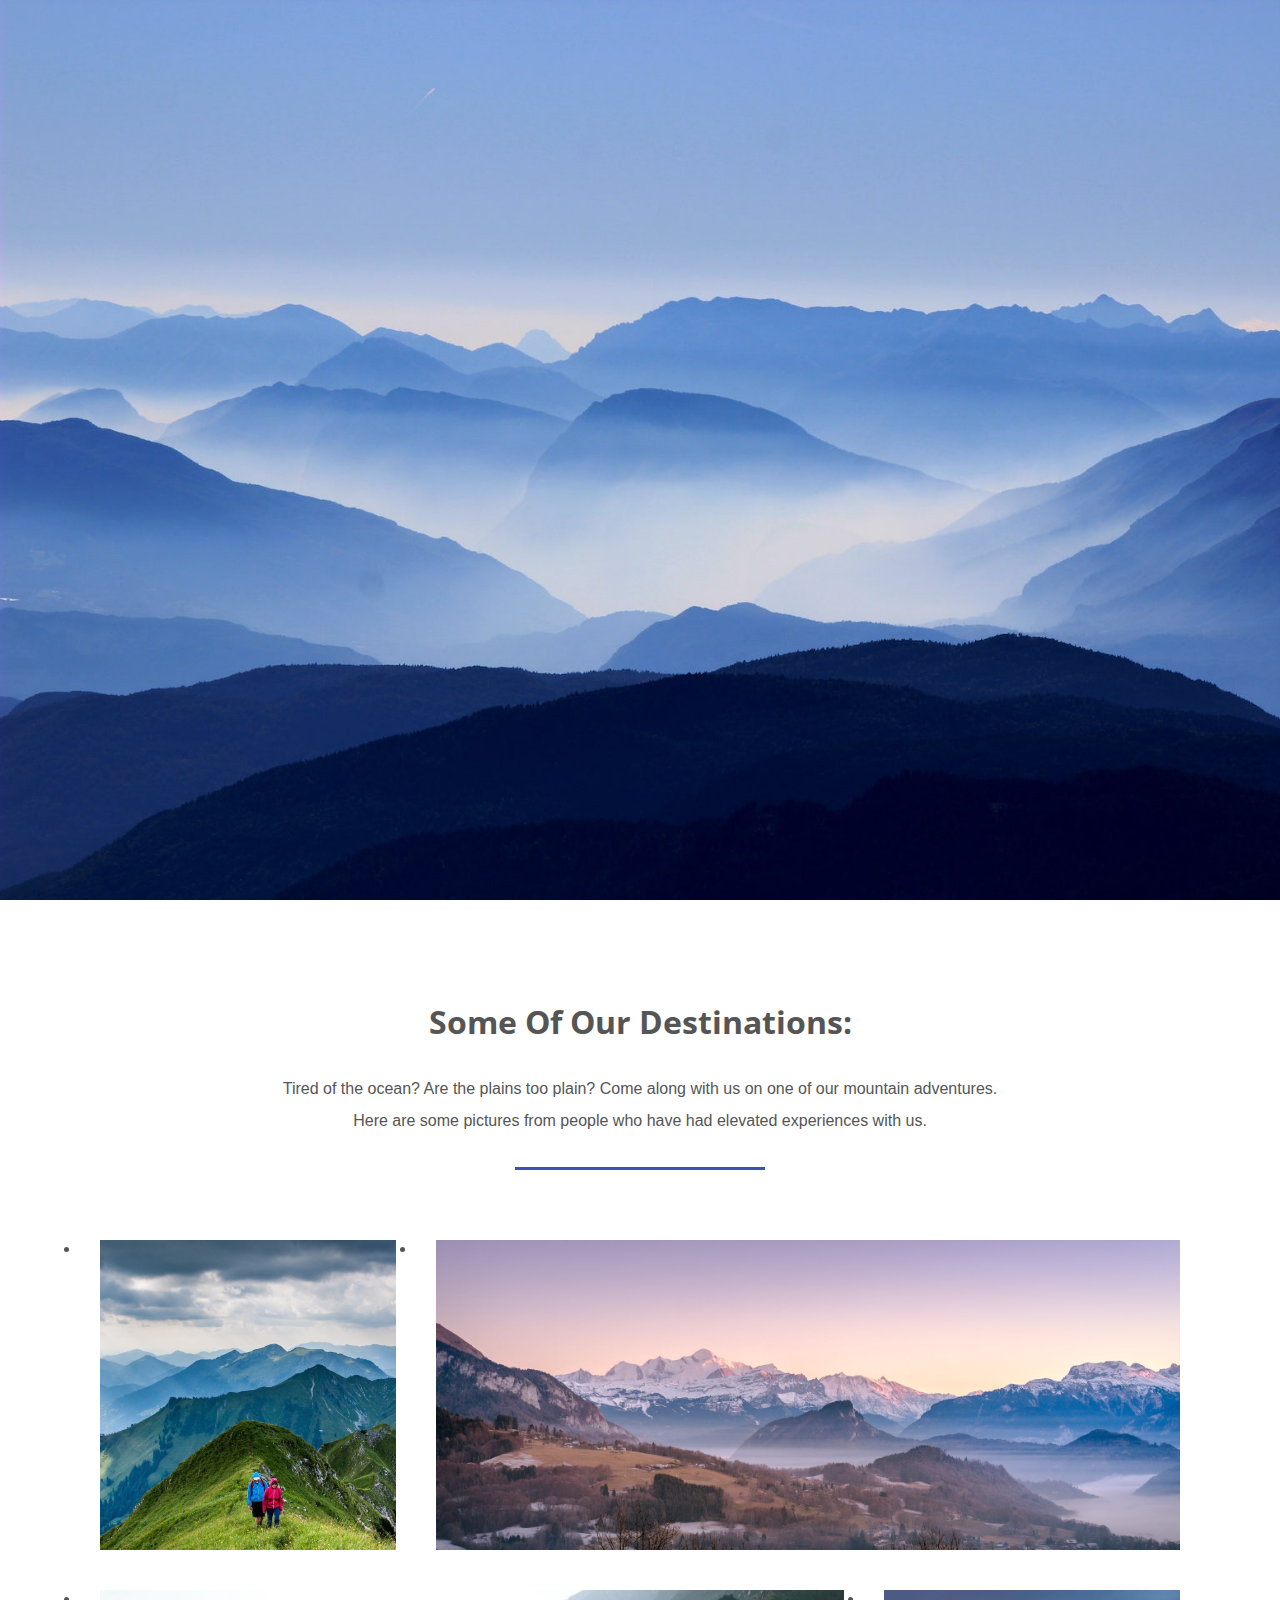
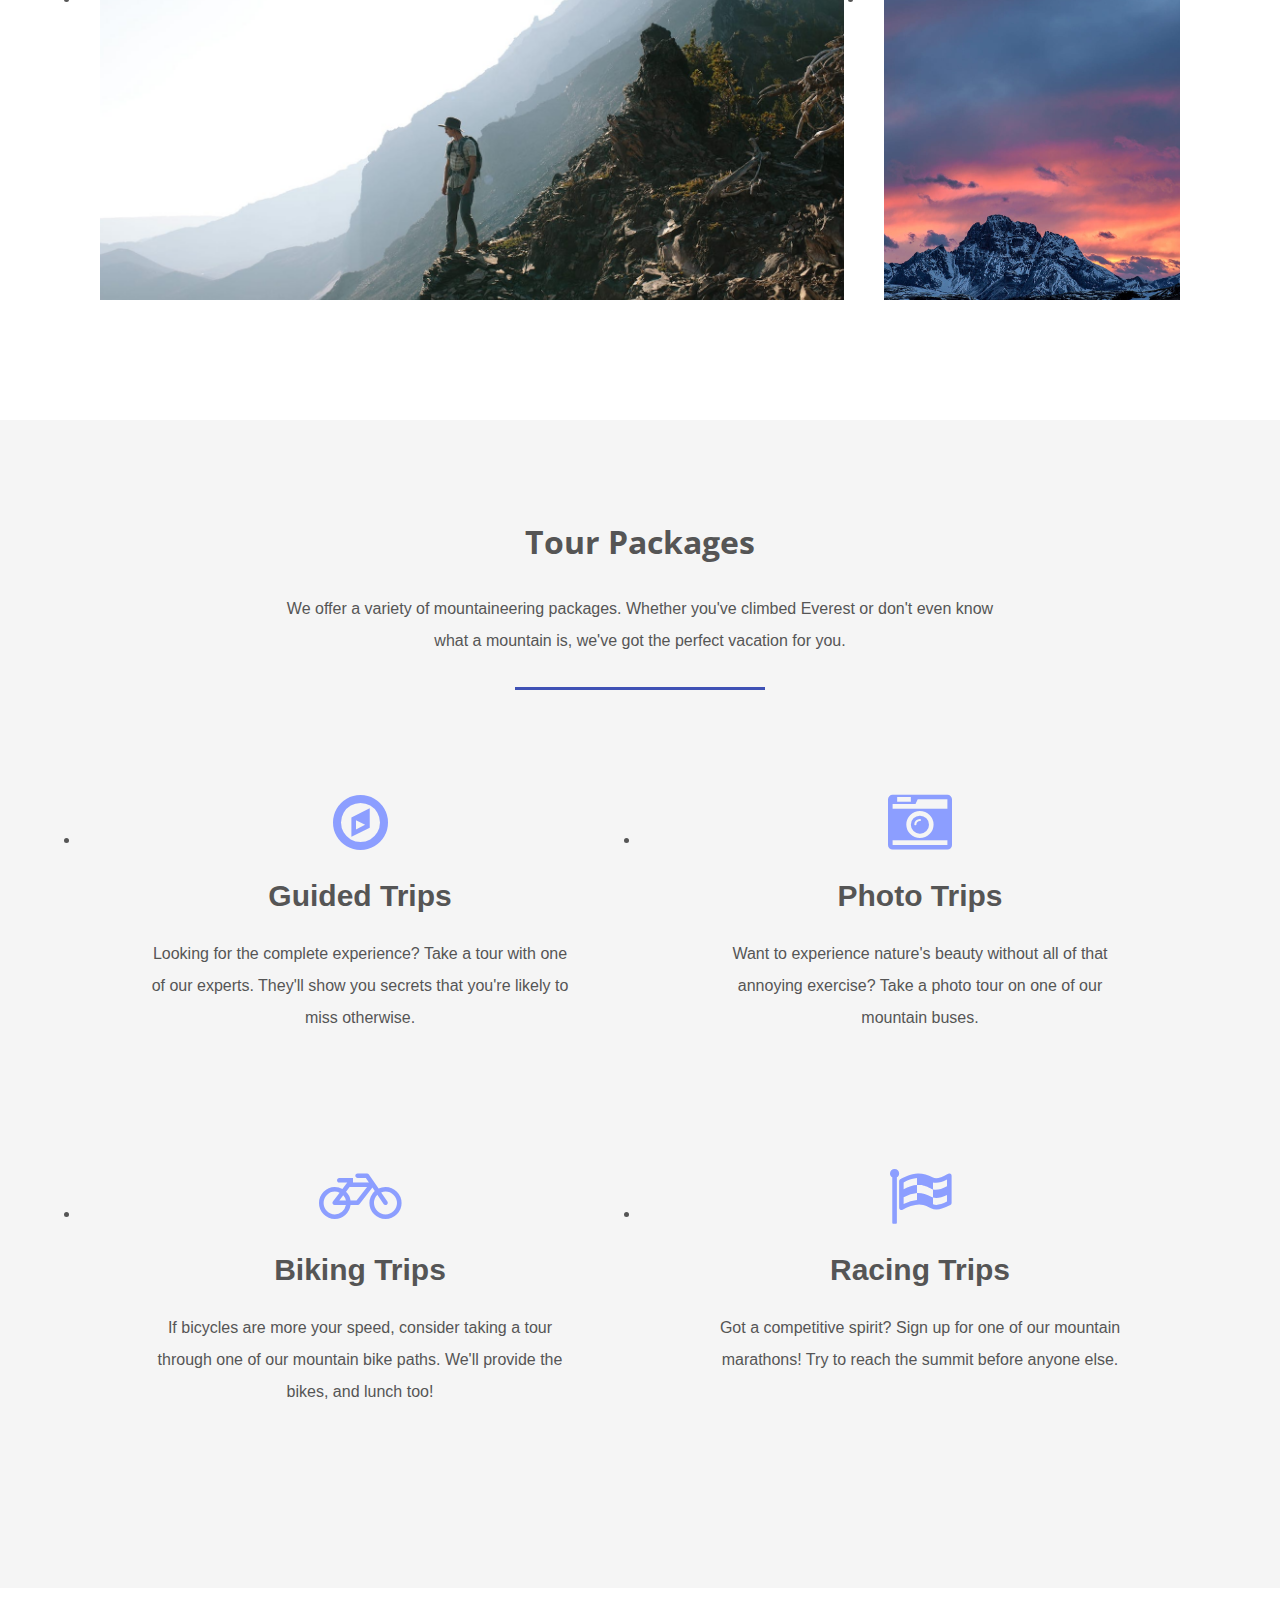
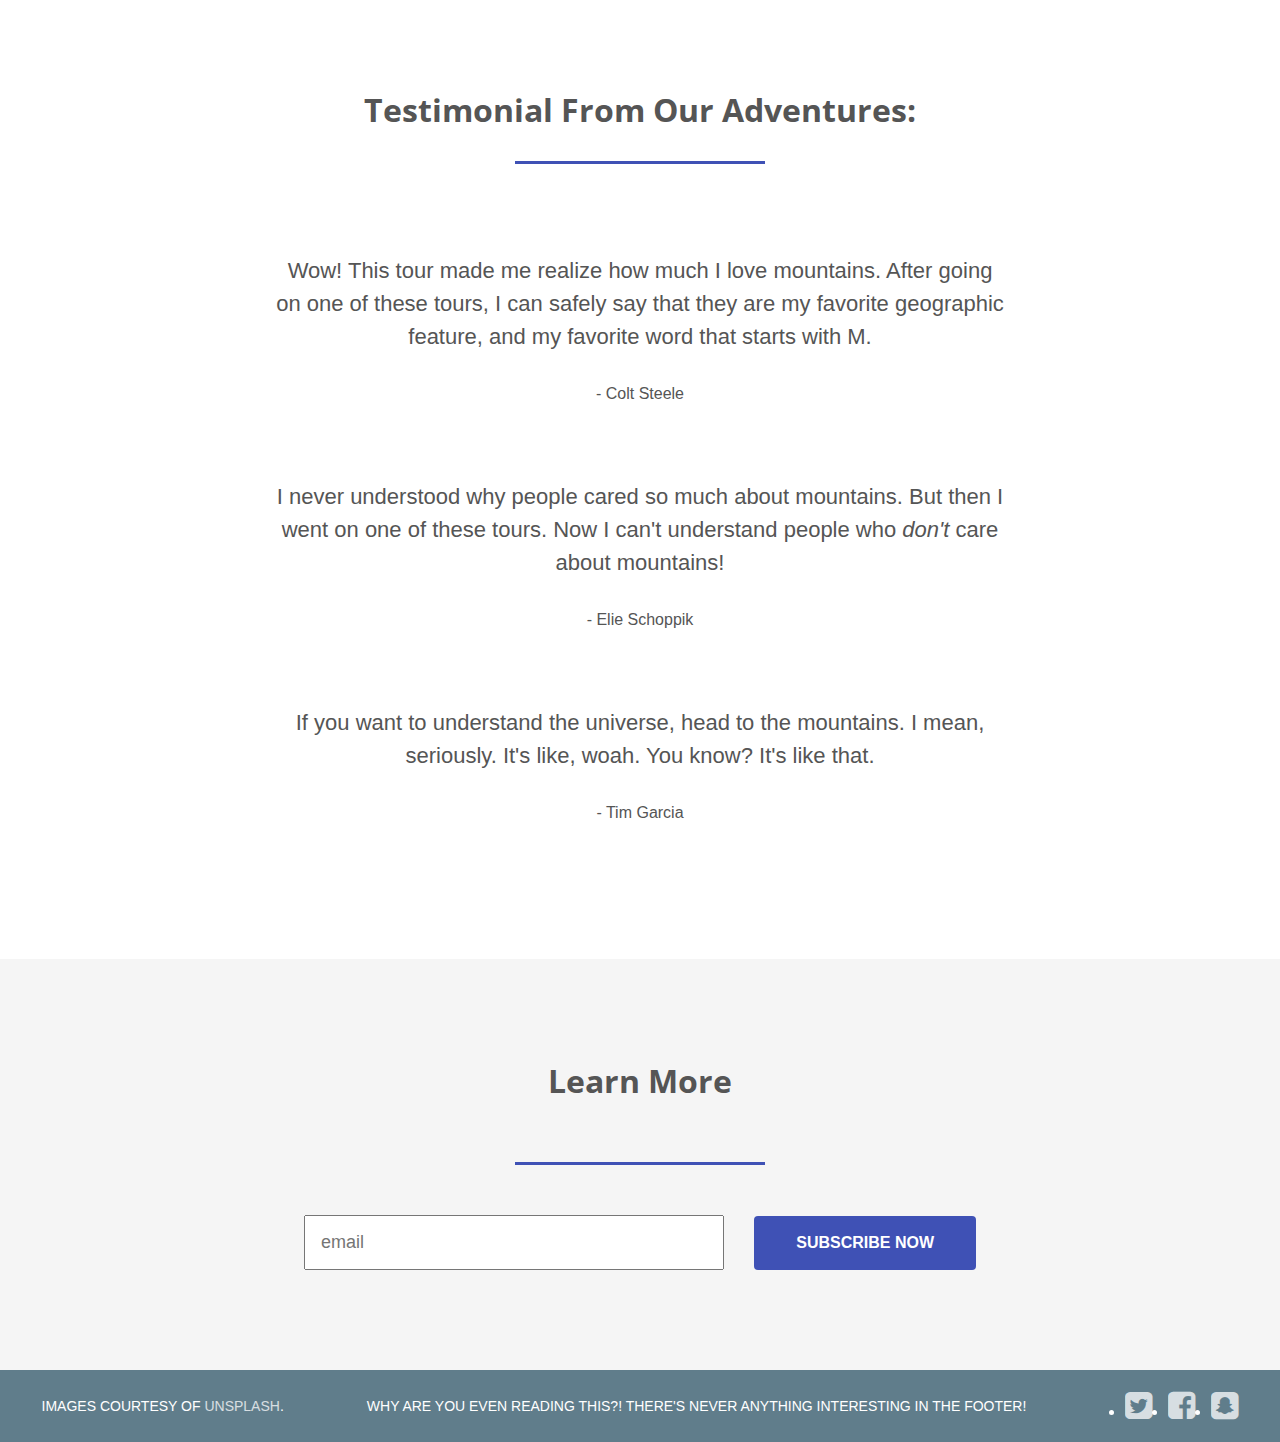
<file: StartupSite/index.html>
<html lang="en">
<head>
    <meta charset="UTF-8">
    <meta name="viewport" content="width=device-width, initial-scale=1.0">
    <title>Mountain Travel</title>
    <link href="https://fonts.googleapis.com/css?family=Open+Sans" rel="stylesheet">
    <link href="https://fonts.googleapis.com/css?family=Quicksand" rel="stylesheet">
    <link rel="stylesheet" href="https://maxcdn.bootstrapcdn.com/font-awesome/4.7.0/css/font-awesome.min.css">
    <link rel="stylesheet" href="assets/css/style.css">  
</head>
<body>
    <header>
        <h2><a href="#">Mountain Travel</a></h2>
        <nav>
            <li><a href="#">Tours</a></li>
            <li><a href="#">About</a></li>
            <li><a href="#">Contact</a></li>
        </nav>
    </header>

    <section class="hero">
        <div class="background-image" style="background-image: url(assets/img/main.jpg);">
        </div>
        <div class="hero-content-area">
            <h1>Mountain Travel</h1>
            <h3>Unmissable Adventure Tours Around The World</h3>
            <a href="#" class="btn">Contact Us</a>
        </div>
    </section>

    <section class="destination">
        <h3 class="title">Some of our destinations:</h3>
        <p>
            Tired of the ocean? Are the plains too plain? Come along with us on one of our mountain adventures. Here are some pictures from people who have had elevated experiences with us.
        </p>
        <hr>
        <ul class="grid">
            <li class="small" style="background-image: url(assets/img/mountain1.jpg);"></li>
            <li class="large" style="background-image: url(assets/img/mountain2.jpg);"></li>
            <li class="large" style="background-image: url(assets/img/mountain3.jpg);"></li>
            <li class="small" style="background-image: url(assets/img/mountain4.jpg);"></li>
        </ul>
    </section>

    <section class="package">
        <h3 class="title">Tour Packages</h3>
        <p>
            We offer a variety of mountaineering packages. Whether you've climbed Everest or don't even know what a mountain is, we've got the perfect vacation for you.
        </p>
        <hr>
        <ul class="grid">
            <li>
                <i class="fa fa-compass fa-4x"></i>
                <h4>Guided Trips</h4>
                <p>Looking for the complete experience? Take a tour with one of our experts. They'll show you secrets that you're likely to miss otherwise.</p>
            </li>
            <li>
                <i class="fa fa-camera-retro fa-4x"></i>
                <h4>Photo Trips</h4>
                <p>Want to experience nature's beauty without all of that annoying exercise? Take a photo tour on one of our mountain buses.</p>
            </li>
            <li>
                <i class="fa fa-bicycle fa-4x"></i>
                <h4>Biking Trips</h4>
                <p>If bicycles are more your speed, consider taking a tour through one of our mountain bike paths. We'll provide the bikes, and lunch too!</p>
            </li>
            <li>
                <i class="fa fa-flag-checkered fa-4x"></i>
                <h4>Racing Trips</h4>
                <p>Got a competitive spirit? Sign up for one of our mountain marathons! Try to reach the summit before anyone else.</p>
            </li>
        </ul>
    </section>

    <section class="testimonial">
        <h3 class="title">Testimonial from our adventures:</h3>
        <hr>
        <p class="quote">Wow! This tour made me realize how much I love mountains. After going on one of these tours, I can safely say that they are my favorite geographic feature, and my favorite word that starts with M.</p>
        <p class="author">- Colt Steele</p>
        <p class="quote">I never understood why people cared so much about mountains. But then I went on one of these tours. Now I can't understand people who <em>don't</em> care about mountains!</p>
        <p class="author">- Elie Schoppik</p>
        <p class="quote">If you want to understand the universe, head to the mountains. I mean, seriously. It's like, woah. You know? It's like that.</p>
        <p class="author">- Tim Garcia</p>
    </section>

    <section class="contact">
        <h3 class="title">Learn More</h3>
        <p>

        </p>
        <hr>
        <form action="">
            <input type="email" placeholder="email">
            <a href="#" class="btn">Subscribe now</a>
        </form>
    </section>

    <footer>
        <p>Images courtesy of <a href="http://unsplash.com/">unsplash</a>.</p>
        <p>Why are you even reading this?! There's never anything interesting in the footer!</p>
        <ul>
            <li><a href="#"><i class="fa fa-twitter-square fa-2x"></i></a></li>
            <li><a href="#"><i class="fa fa-facebook-square fa-2x"></i></a></li>
            <li><a href="#"><i class="fa fa-snapchat-square fa-2x"></i></a></li>
        </ul>
    </footer>
</body>
</html>
</file>
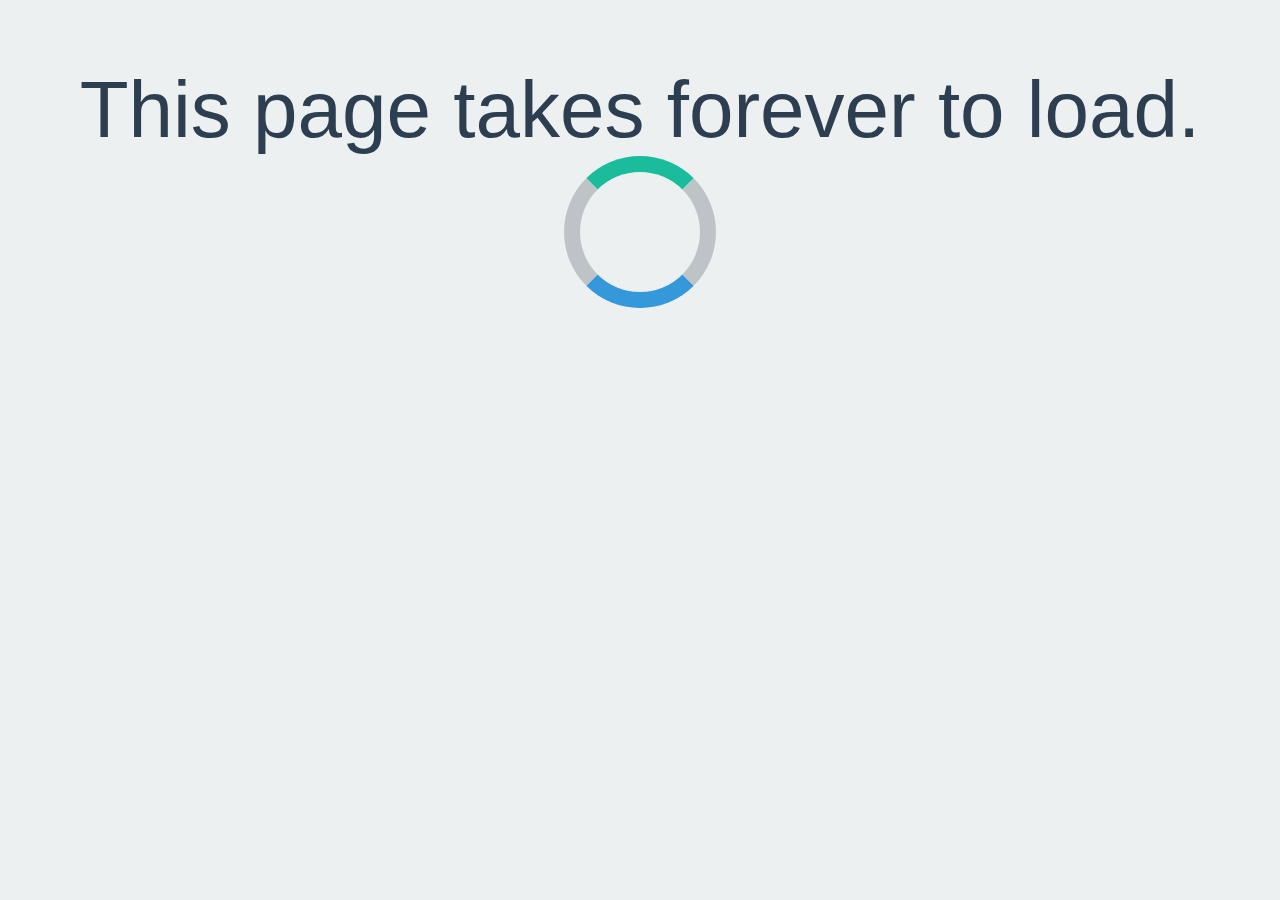
<file: CSS Animations/Keyframes/LoadingIcon/index.html>
<html lang="en">
<head>
    <meta charset="UTF-8">
    <meta name="viewport" content="width=device-width, initial-scale=1.0">
    <link rel="stylesheet" href="style.css">
    <title>Loading Icon</title>
</head>
<body>
    <div class="container">
        <h1>This page takes forever to load.</h1>
        <div class="loader"></div>
    </div>    
</body>
</html>
</file>
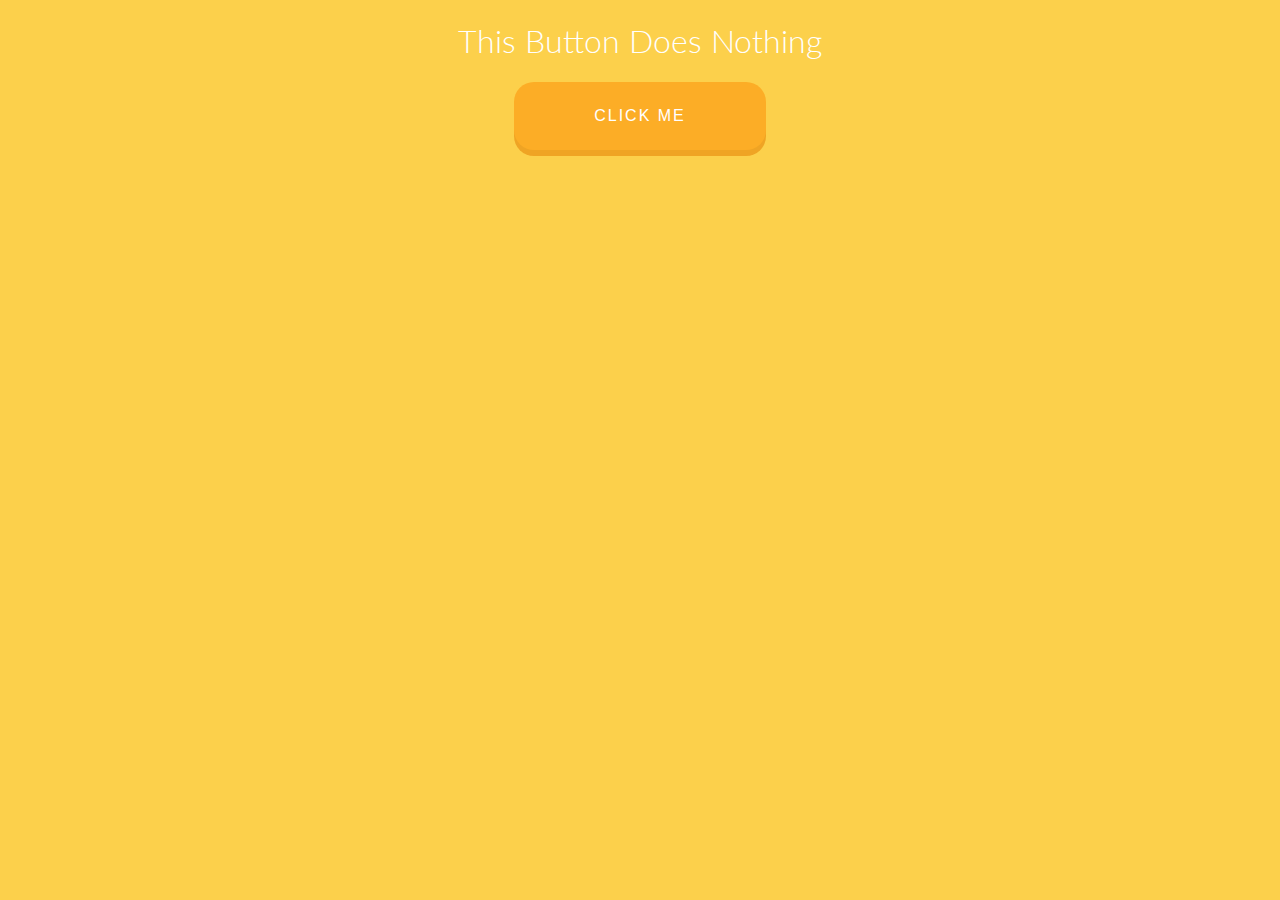
<file: CSS Animations/Pseudoclasses/animated-button.html>
<!DOCTYPE html>
<html>
    <title>Animated Button</title>
    <link href="https://fonts.googleapis.com/css?family=Lato:300,400" rel="stylesheet">
    <link rel="stylesheet" href="animated-button.css">
</html>
<body>
    <h1>This Button Does Nothing</h1>
    <button class="btn">Click Me</button>  
</body>
</file>
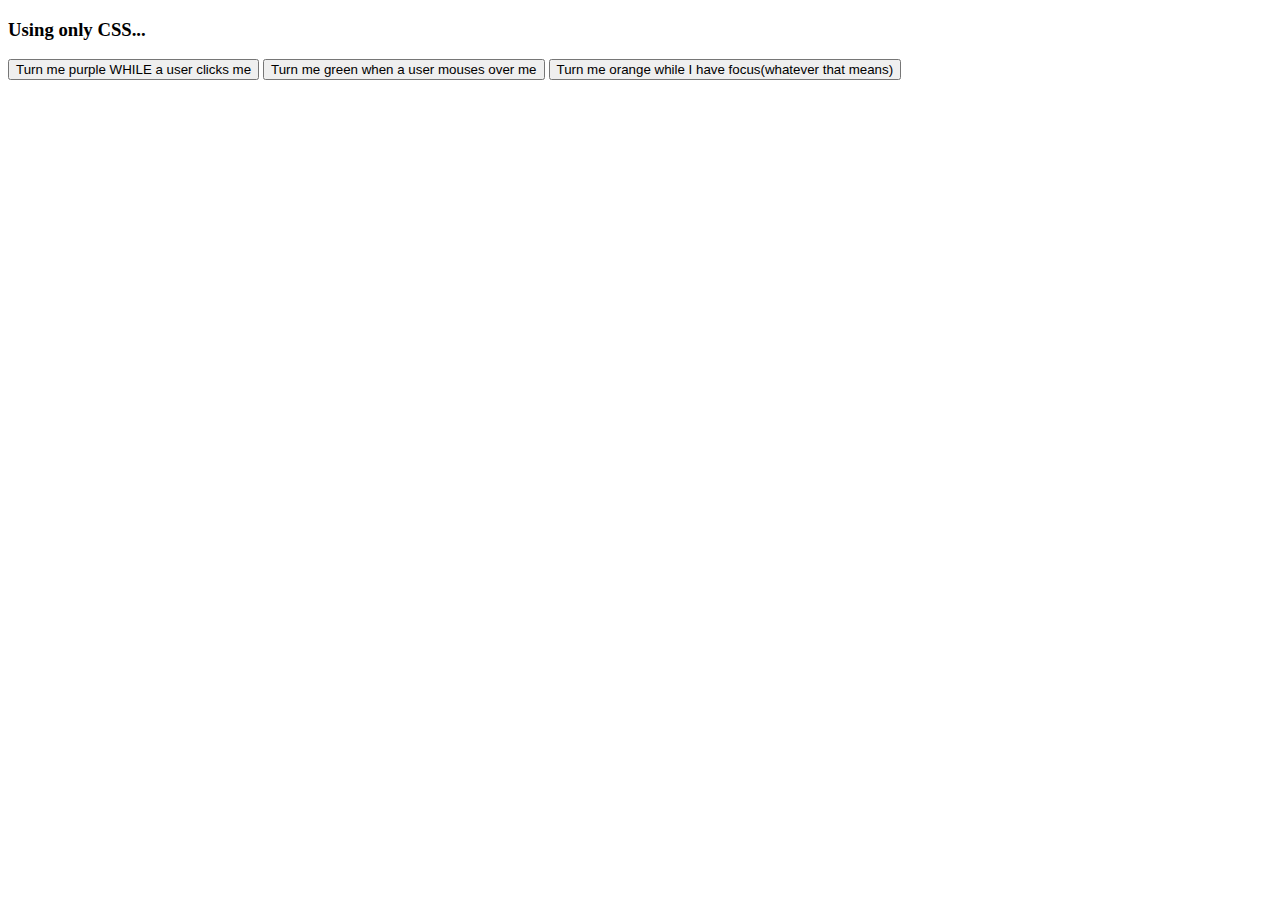
<file: CSS Animations/Pseudoclasses/pseudoclass.html>
<!DOCTYPE html>
<html>
    <title>Pseudoclass Exercise</title>
    <link rel="stylesheet" href="pseudoclass.css">
</html>
<body>
    <h3>Using only CSS...</h3>
    <button id="btn1">Turn me purple WHILE a user clicks me</button>
    <button id="btn2">Turn me green when a user mouses over me</button>
    <button id="btn3">Turn me orange while I have focus(whatever that means)</button>    
</body>
</file>
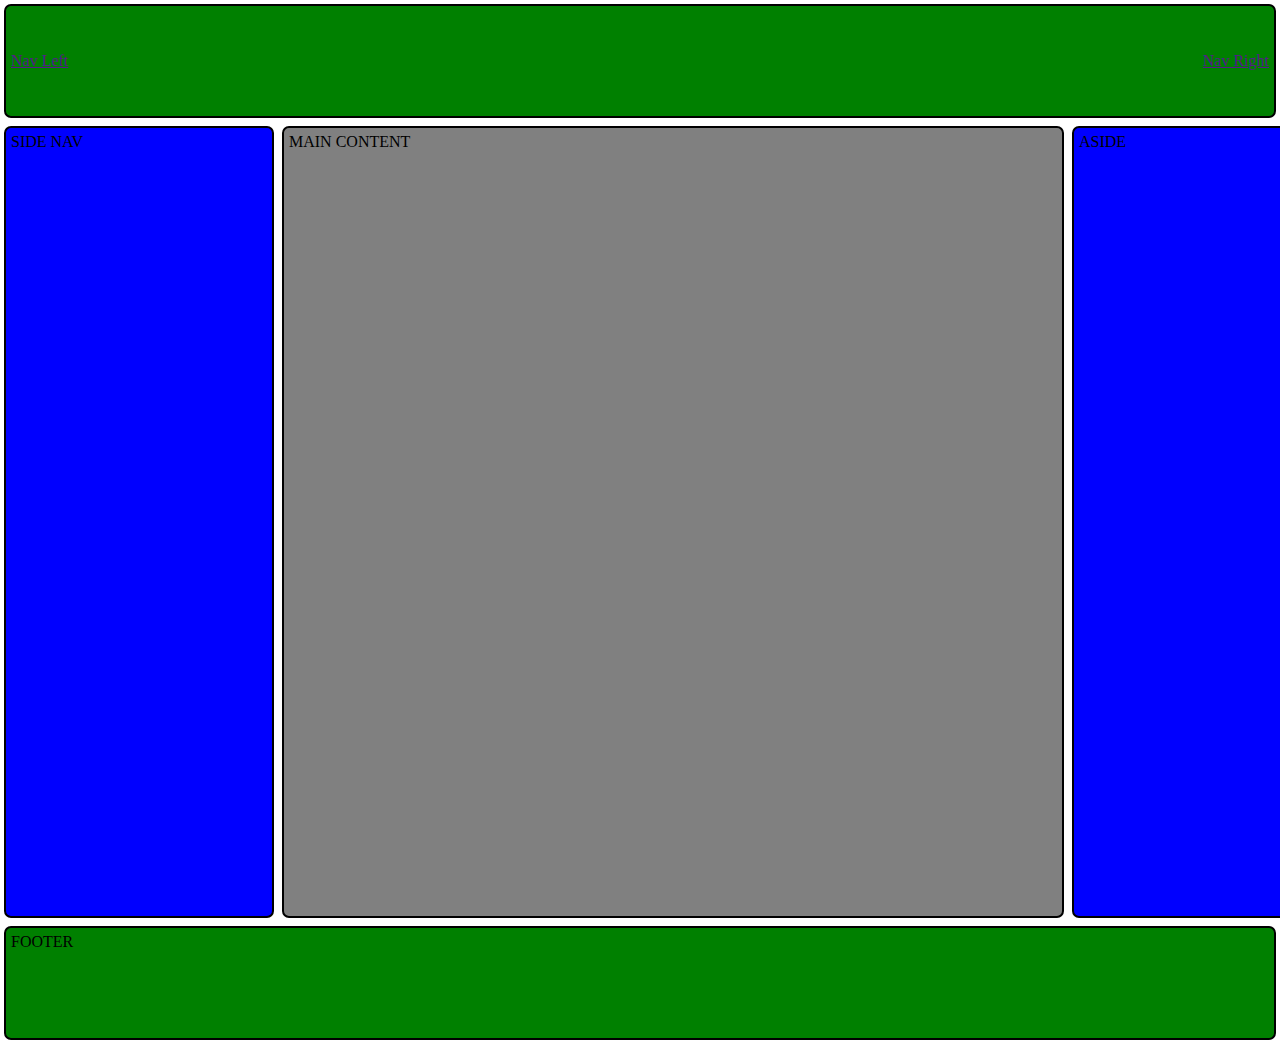
<file: CSS Flexbox/HolyGrail/holygrail.html>
<html lang="en">
<head>
    <meta charset="UTF-8">
    <meta name="viewport" content="width=device-width, initial-scale=1.0">
    <link rel="stylesheet" href="holygrail.css">
    <title>Holy Grail</title>
</head>
<body>
    <header>
        <a href="">Nav Left</a>
        <a href="">Nav Right</a>
    </header>
    <main>
        <article>MAIN CONTENT</article>
        <nav>SIDE NAV</nav>
        <aside>ASIDE</aside>
    </main>
    <footer>FOOTER</footer>
</body>
</html>
</file>
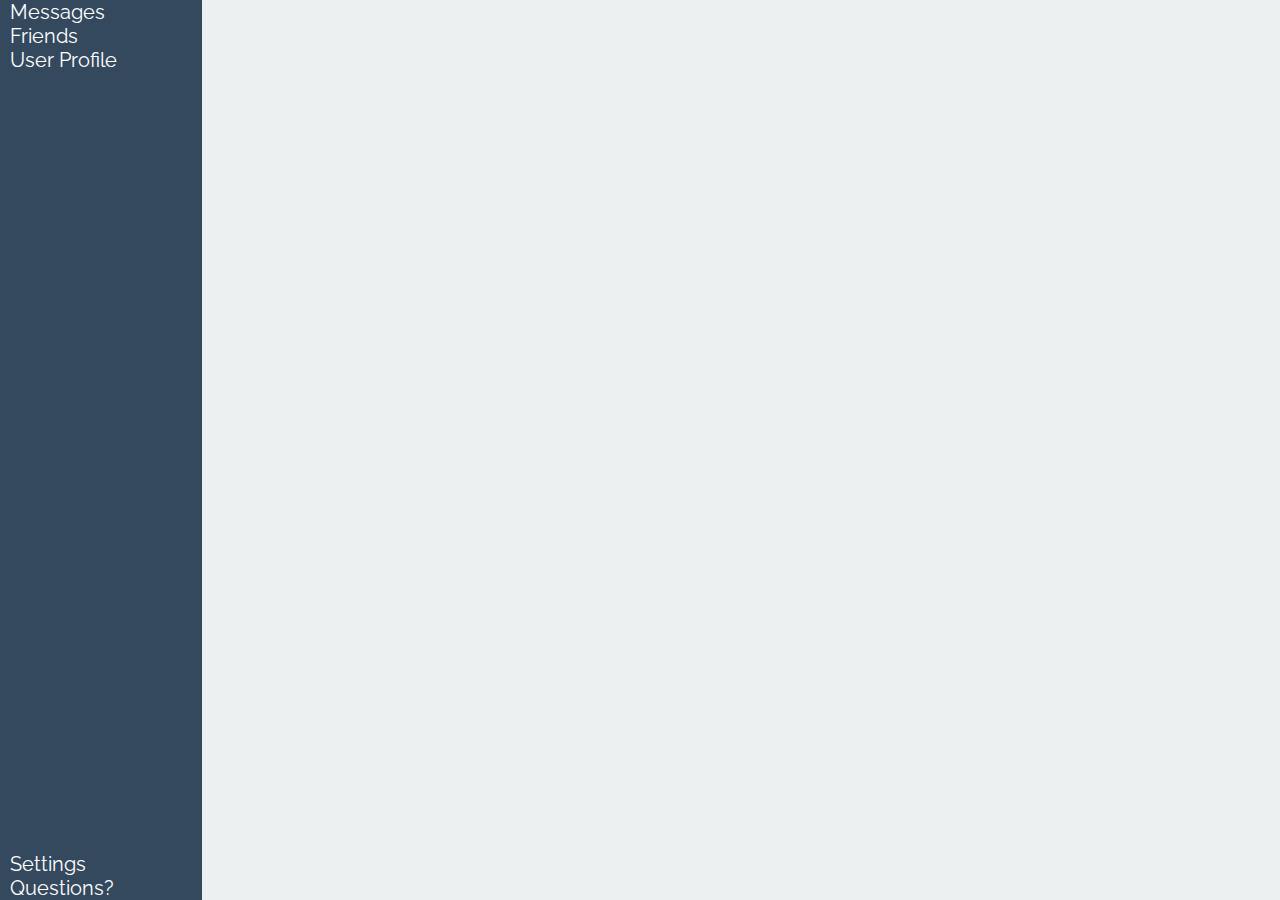
<file: CSS Flexbox/Sidebar/sidebar.html>
<html lang="en">
<head>
    <meta charset="UTF-8">
    <meta name="viewport" content="width=device-width, initial-scale=1.0">
    <title>Sidebar Exercise</title>
    <link rel="stylesheet" href="sidebar.css">
    <link rel="stylesheet" href='https://fonts.googleapis.com/css?family=Raleway:200'>
</head>
<body>

    <div class="sidebar">
        <!-- This section shoudl be at the top-->
        <div class="section">
          <div class="item">Messages</div>
          <div class="item">Friends</div>
          <div class="item">User Profile</div>
        </div>
        <!-- This section should be at the botto -->
        <div class="section">
          <div class="item">Settings</div>
          <div class="item">Questions?</div>
        </div>
    </div>

</body>
</html>
</file>
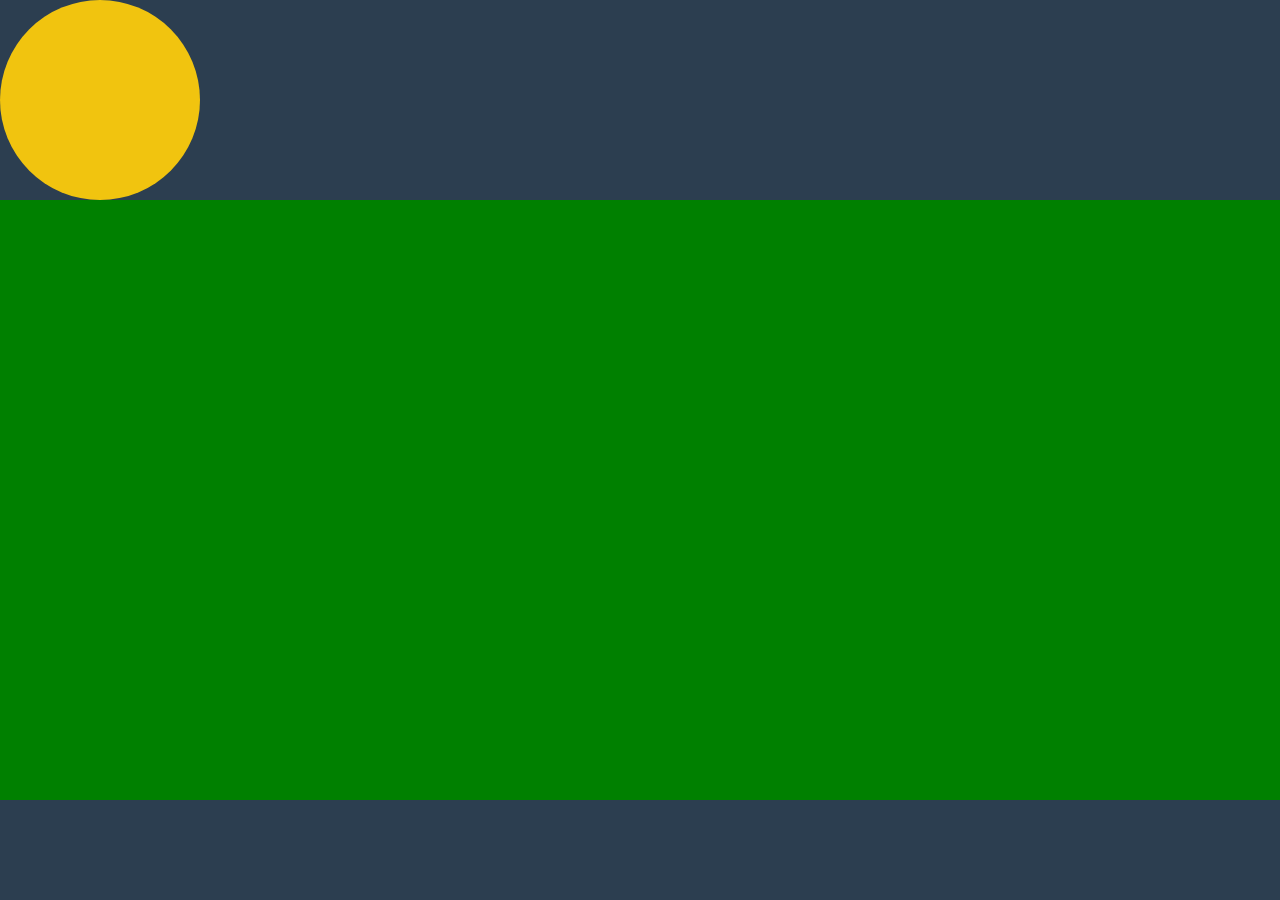
<file: CSS Animations/Keyframes/Sun/sun.html>
<html lang="en">
<head>
    <meta charset="UTF-8">
    <meta name="viewport" content="width=device-width, initial-scale=1.0">
    <link rel="stylesheet" href="sun.css">
    <title>Sun Animation</title>
</head>
<body>
    <div class="sun"></div>
    <div class="grass"></div>
</body>
</html>
</file>
<file: StartupSite/assets/css/style.css>
/* General Styles */
* {
    margin: 0;
    padding: 0;
    box-sizing: border-box;
}

html{
    font: normal 16px sans-serif;
    color:#555;
}

nav{
    list-style: none;
}

a{
    text-decoration: none;
    opacity: 0.75;
    color: #fff;
}
a:hover{
    opacity: 1;
}

a.btn{
    border-radius: 4px;
    text-transform: uppercase;
    font-weight: bold;
    text-align: center;
    background-color: #3f51b5;
    opacity: 1;
}
section{
    display: flex;
    flex-direction: column;
    align-items: center;
    padding: 100px 80px;
}
/* Header Styles */
header{
    position: absolute;
    width: 100%;
    display: flex;
    justify-content: space-between;
    align-items: center;
    padding: 35px 100px 0;
    animation: 1s fadein 0.5s forwards;
    opacity: 0;
    color: #fff;
}

@keyframes fadein{
    100%{
        opacity: 1;
    }
}

header h2{
    font-family: 'Quicksand', sans-serif;
}

header nav{
    display: flex;
    margin-right: -15px;
}

header nav li{
    margin: 0 15px;
}

/* Hero Styles */
.hero{
    position: relative;
    justify-content: center;
    text-align: center;
    min-height: 100vh;
    color: #fff;
}

.hero .background-image{
    position: absolute;
    top: 0;
    left: 0;
    width: 100%;
    height: 100%;
    background-size: cover;
    z-index: -1;
    background-color: #80a3db;
}

.hero h1{
    font: bold 60px "Open Sans", sans-serif;
    margin-bottom: 15px;
}
.hero h3{
    font: normal 28px "Open Sans", sans-serif;
    margin-bottom: 40px;
}
.hero a.btn{
    padding: 20px 46px;
}

.hero-content-area {
    opacity: 0;
    margin-top: 100px;
    animation: 1s slidefade 1s forwards;
}
@keyframes slidefade{
    100%{
        opacity: 1;
        margin: 0;
    }
}

.grid{
    width: 100%;
    display: flex;
    flex-wrap: wrap;
    justify-content: center;
}

hr{
    width: 250px;
    height: 3px;
    background-color: #3f51b5;
    border: 0;
    margin-bottom: 50px;
}

section h3.title{
    text-transform: capitalize;
    font: bold 32px "Open Sans", sans-serif;
    margin-bottom: 30px;
    text-align: center;
}
section p{
    max-width: 775px;
    line-height: 2;
    padding: 0 20px;
    margin-bottom: 30px;
    text-align: center;
}

/* Destinations Section */
.destination .grid li{
    height: 350px;
    padding: 20px;
    background-clip: content-box;
    background-size: cover;
    background-position: center;
}

.destination .grid li.small{
    flex-basis: 30%;
}
.destination .grid li.large{
    flex-basis: 70%;
}

section:not(.hero):nth-child(even){
    background-color: #f5f5f5;
}

/* Packages Section */
.package .grid li{
    padding: 50px;
    flex-basis: 50%;
    text-align: center;
}

.package .grid li i{
    color: #8c9eff;
}
.package .grid li h4{
    font-size: 30px;
    margin: 25px 0;
}

/* Testimonials Section */
.testimonial .quote{
    font-size: 22px;
    font-weight: 300;
    line-height: 1.5;
    margin: 40px 0 25px;
}

/* Contact Section */
.contact form{
    display: flex;
    align-items: center;
    justify-content: center;
    flex-wrap: wrap;
    width: 60%;
}

.contact form .btn{
    padding: 18px 42px;

}
.contact form input{
    padding: 15px;
    margin-right: 30px;
    font-size: 18px;
    color: #555;
    flex: 1;
}

/* Footer Section */
footer{
    display: flex;
    align-items: center;
    justify-content: space-around;
    background-color: #607d8b;
    color: #fff;
    padding: 20px 0;
}

footer ul{
    display: flex;
}
footer ul li{
    margin-left: 16px;
}
footer p{
    text-transform: uppercase;
    font-size: 14px;
    align-self: center;
}

@media (max-width: 800px)
{
    section{
        padding: 50px 20px;
    }
}
@media (max-width: 800px)
{
    header{
        padding: 20px 50px;
        flex-direction: column;
    }
    header h2{
        margin-bottom: 15px;
    }
}
@media (max-width: 800px)
{
    .hero{
        min-height: 600px;
    }
    .hero h1{
        font-size: 48px;
    }
    .hero h3{
        font-size: 24px;
    }
    .hero a.btn{
        padding: 15px 40px;
    }
}
@media (max-width: 1100px)
{
    .destination .grid li.small,
    .destination .grid li.large{
        flex-basis: 50%;
    }
}
@media (max-width: 800px)
{
    .destination .grid li.small,
    .destination .grid li.large{
        flex-basis: 100%;
    }
}

@media (max-width: 800px){
    .package .grid li{
        flex-basis: 100%;
        padding: 20px;
    }
}
@media (max-width: 800px){
    .testimonial .quote{
        font-size: 18px;
        margin: 15px 0;
    }
    .testimonial .author{
        font-size: 14px;
    }
}
@media (max-width: 1000px)
{
    .contact form input{
        flex-basis: 100%;
        margin: 0 0 20px 0;
    }
}
@media (max-width: 1100px){
    footer{
        flex-direction: column;
    }
    footer p{
        text-align: center;
        margin-bottom: 20px;
    }
    footer ul li{
        margin: 0 8px;
    }
}
</file>
<file: CSS Animations/Keyframes/LoadingIcon/style.css>
html {
    background: #ecf0f1;
  }
  
  body, h1, h2 {
    font-family: Helvetica, Sans-serif; 
    color: #2c3e50;
    margin:0; 
    padding:0; 
    font-weight:300;
  }
  
  h1 {
    font-size: 80px;
  }
  
  h2 {
    font-size: 36px;
    opacity: 0;
    animation: appear 1s 3s forwards;
  }
  
  .container{
    margin:4em;
    text-align: center;
  }

  .loader{
      border: 16px solid #bdc3c7;
      width: 120px;
      height: 120px;
      margin: 0 auto;
      border-top-color: #1abc9c;
      border-bottom-color: #3498db;
      border-radius: 50%;
      animation: spin 4s linear infinite;
  }

@keyframes spin{
    0%{
        transform: rotate(0deg);
    }
    25%{
        border-top-color: #2ecc71;
        border-bottom-color: #2ecc71;
    }
    50%{
        transform: rotate(360deg) scale(1.2);
        border-top-color: #3498db;
        border-bottom-color: #3498db;
    }
    75%{
        border-top-color:#9b59b6;
        border-bottom-color: #9b59b6;
    }
    100%{
        transform: rotate(720deg);
    }
}
</file>
<file: CSS Animations/Pseudoclasses/pseudoclass.css>
#btn1:active
{
    background-color: purple;
}
#btn2:hover
{
    background-color: green;
}
#btn3:focus
{
    background-color: orange;
}
</file>
<file: CSS Flexbox/HolyGrail/holygrail.css>
body{
    display: flex;
    flex-direction: column;
    margin: 0;
    min-height: 100vh;
}
header,footer{
    background-color:green;
    border: 2px solid black;
    flex: 0 0 100px;
}

header{
    display: flex;
    justify-content: space-between;
    align-items: center;
}

main > *, header, footer{
    margin: 4px;
    padding: 5px;
    border-radius: 7px;
}
main{
    display: flex;
    flex: 1 0 800px;
}

nav, aside{
    flex: 1 0 20%;
    background-color: blue;
    border: 2px solid black;
}

nav{
    order: -1;
}
article{
    flex: 3 0 60%;
    background-color: grey;
    border: 2px solid black;
}

@media all and (max-width: 640px)
{
    nav{
        order:0;
    }
    main{
        flex-direction: column;
    }
}
</file>
<file: CSS Flexbox/Sidebar/sidebar.css>
body {
	margin: 0;
  background: #ecf0f1;
}

.sidebar {
  height: 100vh;
  width: 15vw;
  padding-left: 10px;
  font-family: raleway;
  background: #34495e;
  display: flex;
  flex-direction: column;
  flex-wrap: wrap;
  justify-content: space-between;
}

.item {
  color: white;
  font-size: 20px;
}
</file>
<file: CSS Animations/Pseudoclasses/animated-button.css>
body
{
    background-color: #fcd04b;
    font-family: Lato;
    color:white;
}
h1
{
    text-align: center;
    font-weight: 300;
}
.btn
{
    outline: none;
    border: none;
    cursor: pointer;
    display: block;
    position: relative;
    background-color: #fcad26;
    font-size: 16px;
    font-weight: 300px;
    color: white;
    text-transform: uppercase;
    letter-spacing: 2px;
    padding: 25px 80px;
    margin: 0 auto;
    border-radius: 20px;
    box-shadow: 0 6px #efa424;
}

.btn:hover
{
    box-shadow: 0 4px #efa424;
    top: 2px;
}

.btn:active
{
    box-shadow: none;
    top: 6px;
}
</file>
<file: CSS Animations/Keyframes/Sun/sun.css>
body {
    margin: 0 0 0 0;
    background-color: #2c3e50;
    animation:skyanimated 10s linear infinite forwards;
  }
  
  .grass {
    background: green;
    height: 600px;
    width: 100%;
    position: absolute;
  }
  
  .sun {
    background: #f1c40f;
    width: 200px;
    height: 200px;
    border-radius: 50%;
    animation: sunanimated 10s linear  infinite;
  }
  
@keyframes skyanimated{
    0%{
        background-color:#2c3e50;
    }
    10%{
        background-color: pink;
    }
    30%{
        background-color: blue;
    }
    90%{
        background-color: pink;
    }
    100%{
        background-color: #2c3e50;
    }
}  

@keyframes sunanimated{
    0%{
        background-color: orange;
        transform: translate(-200px, 200px);
    }
    25%{
        background-color: yellow;
        transform: translate(330px,0px);
    }
    50%{
        transform: translate(860px, -50px);
    }
    75%{
        transform: translate(1390, 0px);
    }
    100%{
        background-color: red;
        transform: translate(1920px, 200px);
    }
}
</file>
